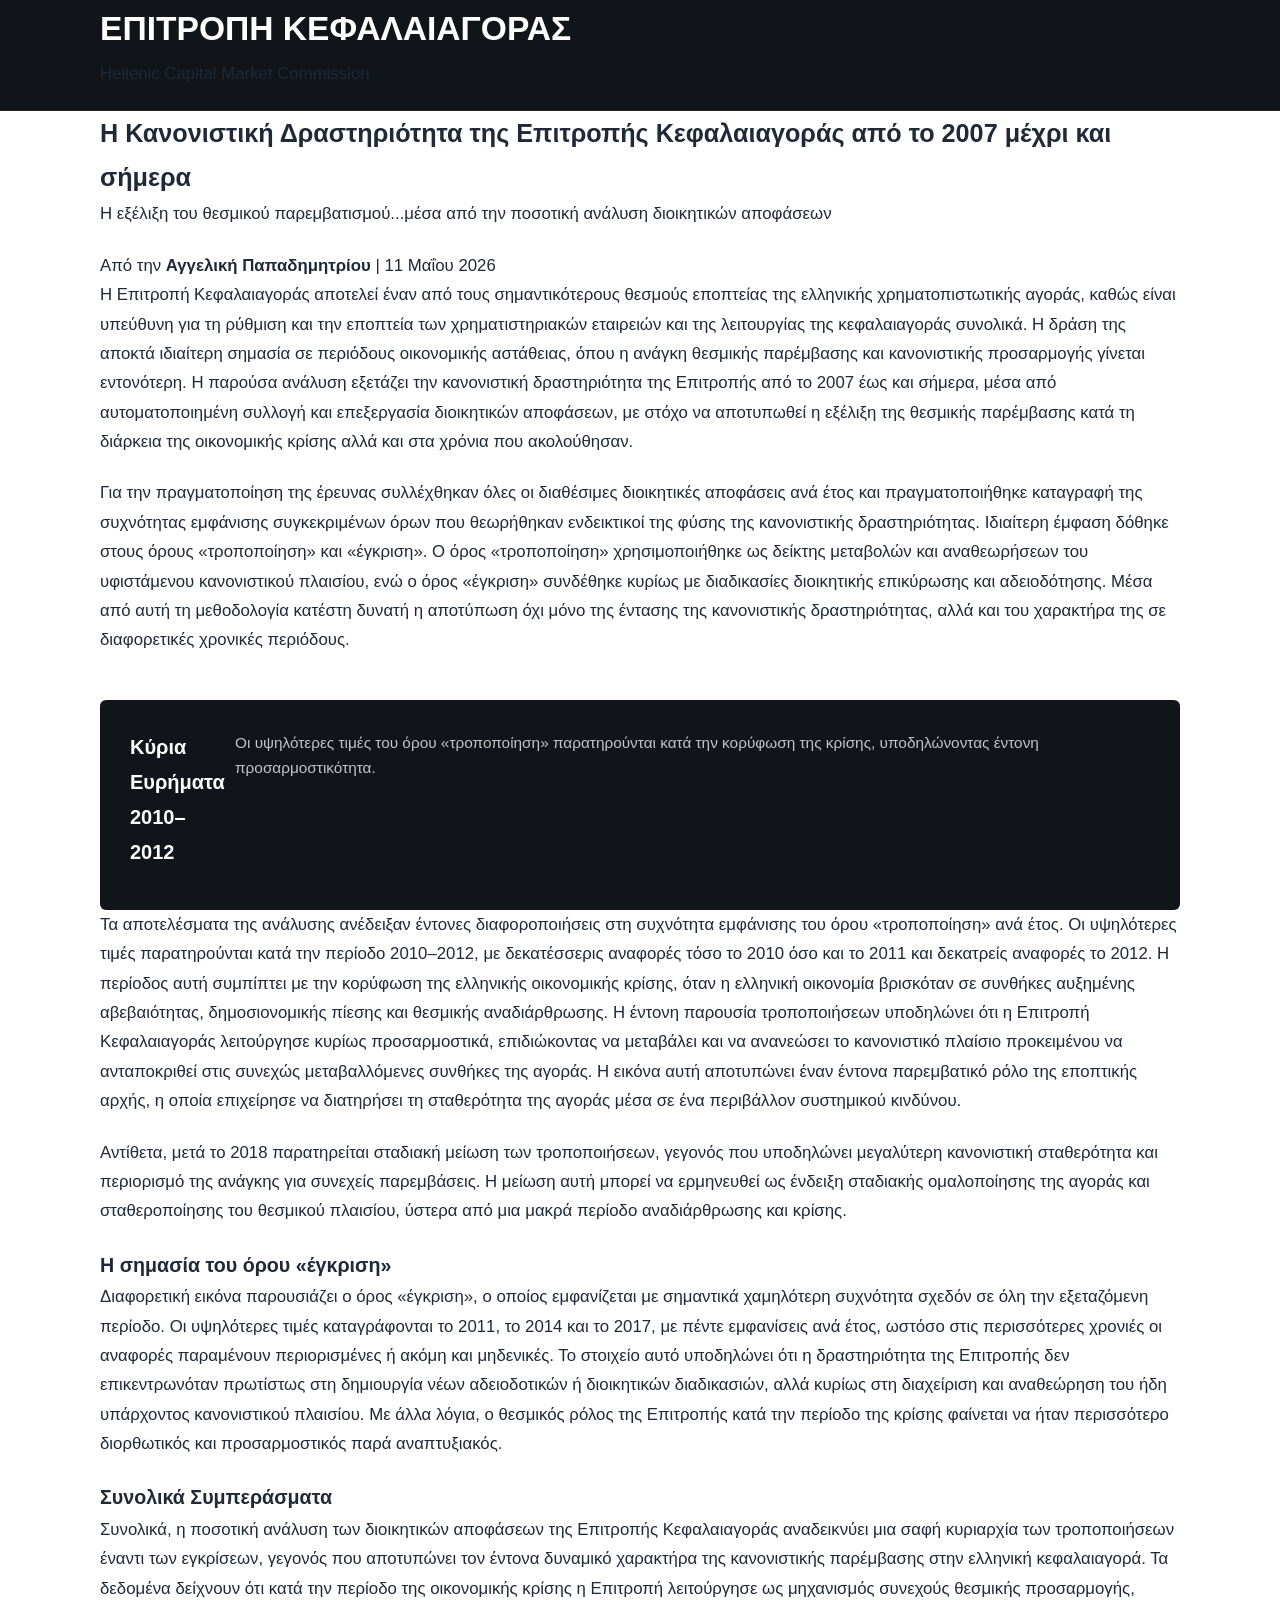
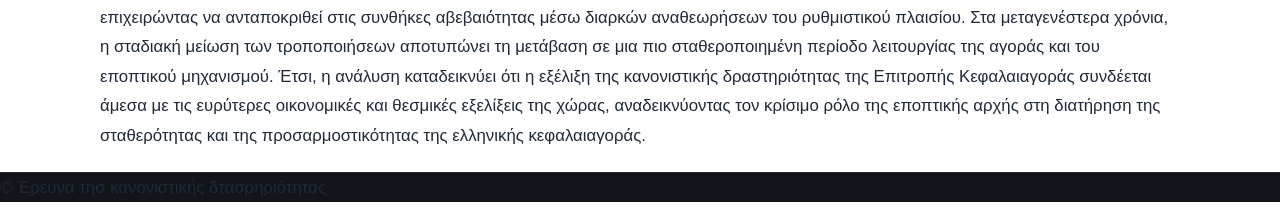
<file: index.html2.html>
<!doctype html>
<html lang="el">
<head>
    <meta charset="utf-8" />
    <meta name="viewport" content="width=device-width, initial-scale=1.0">
    <title>Ανάλυση Κανονιστικής Δραστηριότητας | Επιτροπή Κεφαλαιαγοράς</title>
    <link rel="stylesheet" href="style.css" />
</head>
<body>

<header class="main-header">
    <div class="container">
        <div class="logo-area">
            <h1>ΕΠΙΤΡΟΠΗ ΚΕΦΑΛΑΙΑΓΟΡΑΣ</h1>
            <p>Hellenic Capital Market Commission</p>
        </div>
    </div>
</header>

<main class="container">
    <article>
        <header class="article-title">
            <h2>Η Κανονιστική Δραστηριότητα της Επιτροπής Κεφαλαιαγοράς από το 2007 μέχρι και σήμερα</h2>
            <p class="subtitle">Η εξέλιξη του θεσμικού παρεμβατισμού...μέσα από την ποσοτική ανάλυση διοικητικών αποφάσεων</p>
            <div class="meta">Από την <strong>Αγγελική Παπαδημητρίου</strong> | 11 Μαΐου 2026</div>
        </header>

        <section class="content-section">
            <p class="lead">Η Επιτροπή Κεφαλαιαγοράς αποτελεί έναν από τους σημαντικότερους θεσμούς εποπτείας της ελληνικής χρηματοπιστωτικής αγοράς, καθώς είναι υπεύθυνη για τη ρύθμιση και την εποπτεία των χρηματιστηριακών εταιρειών και της λειτουργίας της κεφαλαιαγοράς συνολικά. Η δράση της αποκτά ιδιαίτερη σημασία σε περιόδους οικονομικής αστάθειας, όπου η ανάγκη θεσμικής παρέμβασης και κανονιστικής προσαρμογής γίνεται εντονότερη. Η παρούσα ανάλυση εξετάζει την κανονιστική δραστηριότητα της Επιτροπής από το 2007 έως και σήμερα, μέσα από αυτοματοποιημένη συλλογή και επεξεργασία διοικητικών αποφάσεων, με στόχο να αποτυπωθεί η εξέλιξη της θεσμικής παρέμβασης κατά τη διάρκεια της οικονομικής κρίσης αλλά και στα χρόνια που ακολούθησαν.</p>
            
            <p>Για την πραγματοποίηση της έρευνας συλλέχθηκαν όλες οι διαθέσιμες διοικητικές αποφάσεις ανά έτος και πραγματοποιήθηκε καταγραφή της συχνότητας εμφάνισης συγκεκριμένων όρων που θεωρήθηκαν ενδεικτικοί της φύσης της κανονιστικής δραστηριότητας. Ιδιαίτερη έμφαση δόθηκε στους όρους «τροποποίηση» και «έγκριση». Ο όρος «τροποποίηση» χρησιμοποιήθηκε ως δείκτης μεταβολών και αναθεωρήσεων του υφιστάμενου κανονιστικού πλαισίου, ενώ ο όρος «έγκριση» συνδέθηκε κυρίως με διαδικασίες διοικητικής επικύρωσης και αδειοδότησης. Μέσα από αυτή τη μεθοδολογία κατέστη δυνατή η αποτύπωση όχι μόνο της έντασης της κανονιστικής δραστηριότητας, αλλά και του χαρακτήρα της σε διαφορετικές χρονικές περιόδους.</p>

            <div class="highlight-box">
                <h3>Κύρια Ευρήματα 2010–2012</h3>
                <p>Οι υψηλότερες τιμές του όρου «τροποποίηση» παρατηρούνται κατά την κορύφωση της κρίσης, υποδηλώνοντας έντονη προσαρμοστικότητα.</p>
            </div>

            <p>Τα αποτελέσματα της ανάλυσης ανέδειξαν έντονες διαφοροποιήσεις στη συχνότητα εμφάνισης του όρου «τροποποίηση» ανά έτος. Οι υψηλότερες τιμές παρατηρούνται κατά την περίοδο 2010–2012, με δεκατέσσερις αναφορές τόσο το 2010 όσο και το 2011 και δεκατρείς αναφορές το 2012. Η περίοδος αυτή συμπίπτει με την κορύφωση της ελληνικής οικονομικής κρίσης, όταν η ελληνική οικονομία βρισκόταν σε συνθήκες αυξημένης αβεβαιότητας, δημοσιονομικής πίεσης και θεσμικής αναδιάρθρωσης. Η έντονη παρουσία τροποποιήσεων υποδηλώνει ότι η Επιτροπή Κεφαλαιαγοράς λειτούργησε κυρίως προσαρμοστικά, επιδιώκοντας να μεταβάλει και να ανανεώσει το κανονιστικό πλαίσιο προκειμένου να ανταποκριθεί στις συνεχώς μεταβαλλόμενες συνθήκες της αγοράς. Η εικόνα αυτή αποτυπώνει έναν έντονα παρεμβατικό ρόλο της εποπτικής αρχής, η οποία επιχείρησε να διατηρήσει τη σταθερότητα της αγοράς μέσα σε ένα περιβάλλον συστημικού κινδύνου.</p>
            
            <!-- Εδώ μπορείς να βάλεις ένα γράφημα στο μέλλον -->
            <div class="data-placeholder">
               
            </div>

            <p>Αντίθετα, μετά το 2018 παρατηρείται σταδιακή μείωση των τροποποιήσεων, γεγονός που υποδηλώνει μεγαλύτερη κανονιστική σταθερότητα και περιορισμό της ανάγκης για συνεχείς παρεμβάσεις. Η μείωση αυτή μπορεί να ερμηνευθεί ως ένδειξη σταδιακής ομαλοποίησης της αγοράς και σταθεροποίησης του θεσμικού πλαισίου, ύστερα από μια μακρά περίοδο αναδιάρθρωσης και κρίσης.</p>

            <h3>Η σημασία του όρου «έγκριση»</h3>
            <p>Διαφορετική εικόνα παρουσιάζει ο όρος «έγκριση», ο οποίος εμφανίζεται με σημαντικά χαμηλότερη συχνότητα σχεδόν σε όλη την εξεταζόμενη περίοδο. Οι υψηλότερες τιμές καταγράφονται το 2011, το 2014 και το 2017, με πέντε εμφανίσεις ανά έτος, ωστόσο στις περισσότερες χρονιές οι αναφορές παραμένουν περιορισμένες ή ακόμη και μηδενικές. Το στοιχείο αυτό υποδηλώνει ότι η δραστηριότητα της Επιτροπής δεν επικεντρωνόταν πρωτίστως στη δημιουργία νέων αδειοδοτικών ή διοικητικών διαδικασιών, αλλά κυρίως στη διαχείριση και αναθεώρηση του ήδη υπάρχοντος κανονιστικού πλαισίου. Με άλλα λόγια, ο θεσμικός ρόλος της Επιτροπής κατά την περίοδο της κρίσης φαίνεται να ήταν περισσότερο διορθωτικός και προσαρμοστικός παρά αναπτυξιακός.</p>
        </section>

        <section class="conclusion">
            <h3>Συνολικά Συμπεράσματα</h3>
            <p>Συνολικά, η ποσοτική ανάλυση των διοικητικών αποφάσεων της Επιτροπής Κεφαλαιαγοράς αναδεικνύει μια σαφή κυριαρχία των τροποποιήσεων έναντι των εγκρίσεων, γεγονός που αποτυπώνει τον έντονα δυναμικό χαρακτήρα της κανονιστικής παρέμβασης στην ελληνική κεφαλαιαγορά. Τα δεδομένα δείχνουν ότι κατά την περίοδο της οικονομικής κρίσης η Επιτροπή λειτούργησε ως μηχανισμός συνεχούς θεσμικής προσαρμογής, επιχειρώντας να ανταποκριθεί στις συνθήκες αβεβαιότητας μέσω διαρκών αναθεωρήσεων του ρυθμιστικού πλαισίου. Στα μεταγενέστερα χρόνια, η σταδιακή μείωση των τροποποιήσεων αποτυπώνει τη μετάβαση σε μια πιο σταθεροποιημένη περίοδο λειτουργίας της αγοράς και του εποπτικού μηχανισμού. Έτσι, η ανάλυση καταδεικνύει ότι η εξέλιξη της κανονιστικής δραστηριότητας της Επιτροπής Κεφαλαιαγοράς συνδέεται άμεσα με τις ευρύτερες οικονομικές και θεσμικές εξελίξεις της χώρας, αναδεικνύοντας τον κρίσιμο ρόλο της εποπτικής αρχής στη διατήρηση της σταθερότητας και της προσαρμοστικότητας της ελληνικής κεφαλαιαγοράς.</p>
        </section>
    </article>
</main>

<footer class="main-footer">
    <p>&copy; Έρευνα τησ κανονιστικής δτασρηριότητας</p>
</footer>

</body>
</html>
</file>
<file: style.css>
/* =========================================================
   DATA STORY — ASFALTOSTROSEIS / DIAVGEIA
   MODERN MINIMAL MONOCHROME PALETTE
   ========================================================= */

/* ---------- VARIABLES ---------- */
:root {
    --black: #111418;
    --dark: #181d24;
    --card-dark: #202630;
    --white: #ffffff;

    --bg-light: #f9fafb;
    --bg-card: #ffffff;

    --text: #1f2937;
    --muted: #6b7280;
    --border: #e5e7eb;
    --border-subtle: #f3f4f6;

    --max-width: 1080px;
    --text-width: 720px;
}

/* ---------- RESET ---------- */
* {
    box-sizing: border-box;
    margin: 0;
    padding: 0;
}

html {
    scroll-behavior: smooth;
}

body {
    font-family: -apple-system, BlinkMacSystemFont, "Segoe UI", Roboto, "Helvetica Neue", Arial, sans-serif;
    color: var(--text);
    background: var(--white);
    line-height: 1.75;
    font-size: 1.05rem;
    -webkit-font-smoothing: antialiased;
}

img {
    max-width: 100%;
    height: auto;
}

a {
    color: inherit;
    text-decoration: none;
}

/* ---------- CONTAINERS ---------- */
.container {
    width: min(var(--max-width), calc(100% - 48px));
    margin: 0 auto;
}

.narrow {
    max-width: var(--text-width);
}

/* =========================================================
   HEADER
   ========================================================= */
.main-header {
    background: var(--black);
    color: var(--white);
    border-bottom: 1px solid rgba(255, 255, 255, 0.08);
}

/* ---------- TOPBAR ---------- */
.topbar {
    border-bottom: 1px solid rgba(255, 255, 255, 0.06);
}

.nav-container {
    min-height: 70px;
    display: flex;
    align-items: center;
    justify-content: space-between;
    gap: 30px;
}

.brand {
    display: flex;
    align-items: center;
    gap: 8px;
    font-weight: 800;
    letter-spacing: 1.5px;
    font-size: 0.85rem;
}

nav {
    display: flex;
    gap: 24px;
}

nav a {
    color: rgba(255, 255, 255, 0.65);
    font-size: 0.84rem;
    font-weight: 500;
    transition: color 0.2s ease;
}

nav a:hover {
    color: var(--white);
}

/* ---------- HERO WITH BACKGROUND IMAGE ---------- */
.hero {
    position: relative;
    padding: 110px 0 115px;
    background-image: 
        linear-gradient(rgba(10, 14, 18, 0.82), rgba(10, 14, 18, 0.92)),
        url('Screenshot%202026-09-02%20205823.png');
    background-size: cover;
    background-position: center 60%;
    background-repeat: no-repeat;
    color: var(--white);
    border-bottom: 1px solid #222;
}

.hero-content {
    max-width: 900px;
}

/* Απλός, καθαρός τίτλος Times New Roman χωρίς Bold και χωρίς σκιές */
.hero h1 {
    margin: 0 0 24px;
    font-family: "Times New Roman", Times, Georgia, serif;
    font-weight: normal;
    font-style: normal;
    font-size: clamp(2rem, 3.8vw, 3.2rem);
    line-height: 1.25;
    letter-spacing: normal;
    color: #ffffff;
    text-shadow: none;
    -webkit-font-smoothing: subpixel-antialiased;
}

.hero-subtitle {
    max-width: 760px;
    color: #e5e7eb;
    font-size: 1.12rem;
    line-height: 1.7;
    margin-bottom: 0;
    font-weight: 300;
}

/* =========================================================
   SECTIONS
   ========================================================= */
.section {
    padding: 90px 0;
}

.grey-section {
    background: var(--bg-light);
    border-top: 1px solid var(--border);
    border-bottom: 1px solid var(--border);
}

.section-label {
    margin-bottom: 16px;
    color: var(--black);
    font-size: 0.72rem;
    font-weight: 800;
    letter-spacing: 1.5px;
    text-transform: uppercase;
}

.section-heading {
    max-width: 780px;
    margin-bottom: 40px;
}

.section h2 {
    margin: 0 0 16px;
    font-size: clamp(1.85rem, 3.5vw, 2.6rem);
    line-height: 1.2;
    letter-spacing: -0.8px;
    color: var(--black);
    font-weight: 800;
}

.section-heading p {
    color: var(--muted);
    font-size: 1.05rem;
    margin: 0;
}

p {
    margin-bottom: 22px;
    color: var(--text);
}

/* ---------- INTRO ---------- */
.intro-section .lead {
    font-size: 1.3rem;
    line-height: 1.65;
    color: var(--black);
    font-weight: 500;
    margin-bottom: 26px;
    border-left: 2px solid var(--black);
    padding-left: 18px;
}

/* =========================================================
   GEOGRAPHY / RANKING
   ========================================================= */
.feature-grid {
    display: grid;
    grid-template-columns: 0.9fr 1.1fr;
    gap: 48px;
    align-items: start;
}

.feature-text {
    border-top: 1px solid var(--border);
}

.ranking-item {
    display: flex;
    align-items: center;
    gap: 18px;
    padding: 18px 0;
    border-bottom: 1px solid var(--border);
}

.rank {
    color: var(--black);
    font-size: 0.8rem;
    font-weight: 800;
    font-variant-numeric: tabular-nums;
}

.ranking-item strong {
    display: block;
    font-size: 1rem;
    color: var(--black);
}

.ranking-item small {
    color: var(--muted);
    font-size: 0.82rem;
}

.map-placeholder {
    background: var(--bg-light);
    padding: 12px;
    border-radius: 6px;
    border: 1px solid var(--border);
}

.map-placeholder iframe,
.map-placeholder img {
    width: 100%;
    display: block;
    border-radius: 4px;
}

/* =========================================================
   CHARTS & EMBEDS
   ========================================================= */
.chart-container {
    background: var(--white);
    padding: 24px;
    margin: 36px 0;
    border: 1px solid var(--border);
    border-radius: 6px;
}

.large-chart {
    padding: 28px;
}

.embed-box {
    position: relative;
}

.chart-container img {
    display: block;
    width: 100%;
    border-radius: 4px;
}

/* Minimal Table */
.minimal-table {
    width: 100%;
    border-collapse: collapse;
    font-size: 0.95rem;
}

.minimal-table th {
    padding: 12px 8px;
    text-align: left;
    border-bottom: 2px solid var(--border);
    font-weight: 700;
    color: var(--black);
}

.minimal-table td {
    padding: 12px 8px;
    border-bottom: 1px solid var(--border);
    color: var(--text);
}

.minimal-table tr:last-child td {
    border-bottom: none;
}

/* =========================================================
   HIGHLIGHT BOX (2018 DISCLAIMER)
   ========================================================= */
.highlight-box {
    display: grid;
    grid-template-columns: 80px 1fr;
    gap: 25px;
    padding: 30px;
    margin-top: 45px;
    background: var(--black);
    color: var(--white);
    border-radius: 6px;
}

.highlight-icon {
    font-size: 2rem;
    font-weight: 900;
    color: var(--white);
    line-height: 1;
}

.highlight-box h3 {
    margin: 0 0 10px;
    font-size: 1.25rem;
    color: var(--white);
}

.highlight-box p {
    margin: 0;
    color: rgba(255, 255, 255, 0.75);
    font-size: 0.96rem;
    line-height: 1.65;
}

/* =========================================================
   LIMITATIONS
   ========================================================= */
.limitations-section {
    background: var(--white);
}

.limitation-warning {
    display: flex;
    gap: 12px;
    margin-top: 30px;
    padding: 18px 20px;
    border-left: 3px solid var(--black);
    background: var(--bg-light);
    border-radius: 0 4px 4px 0;
    font-size: 0.92rem;
}

.limitation-warning strong {
    white-space: nowrap;
    color: var(--black);
}

.limitation-warning span {
    color: var(--text);
}

/* =========================================================
   FOOTER
   ========================================================= */
.main-footer {
    background: var(--black);
    color: var(--white);
    border-top: 1px solid rgba(255, 255, 255, 0.08);
}

.footer-grid {
    display: grid;
    grid-template-columns: 1.5fr 1fr 1fr;
    gap: 45px;
    padding-top: 60px;
    padding-bottom: 50px;
}

.footer-links {
    display: flex;
    flex-direction: column;
    align-items: flex-start;
    gap: 8px;
}

.footer-links h3 {
    margin: 0 0 8px;
    font-size: 0.75rem;
    color: var(--white);
    text-transform: uppercase;
    letter-spacing: 1px;
    font-weight: 700;
}

.footer-links a {
    color: rgba(255, 255, 255, 0.65);
    font-size: 0.84rem;
    transition: color 0.2s ease;
}

.footer-links a:hover {
    color: var(--white);
}

.footer-bottom {
    border-top: 1px solid rgba(255, 255, 255, 0.08);
    padding: 20px 0;
}

.footer-bottom .container {
    display: flex;
    justify-content: flex-end;
    color: rgba(255, 255, 255, 0.6);
    font-size: 0.8rem;
}

/* =========================================================
   RESPONSIVE
   ========================================================= */
@media (max-width: 900px) {
    nav {
        display: none;
    }

    .feature-grid {
        grid-template-columns: 1fr;
        gap: 35px;
    }

    .footer-grid {
        grid-template-columns: 1fr 1fr;
    }
}

@media (max-width: 600px) {
    .container {
        width: min(100% - 32px, var(--max-width));
    }

    .hero {
        padding: 75px 0 85px;
    }

    .hero h1 {
        font-size: 1.8rem;
        line-height: 1.3;
    }

    .hero-subtitle {
        font-size: 1.02rem;
    }

    .section {
        padding: 65px 0;
    }

    .highlight-box {
        grid-template-columns: 1fr;
        gap: 8px;
        padding: 22px;
    }

    .chart-container,
    .large-chart {
        padding: 16px;
    }

    .footer-grid {
        grid-template-columns: 1fr;
        gap: 30px;
    }

    .footer-bottom .container {
        justify-content: center;
        text-align: center;
    }

    .limitation-warning {
        flex-direction: column;
    }
}
</file>
